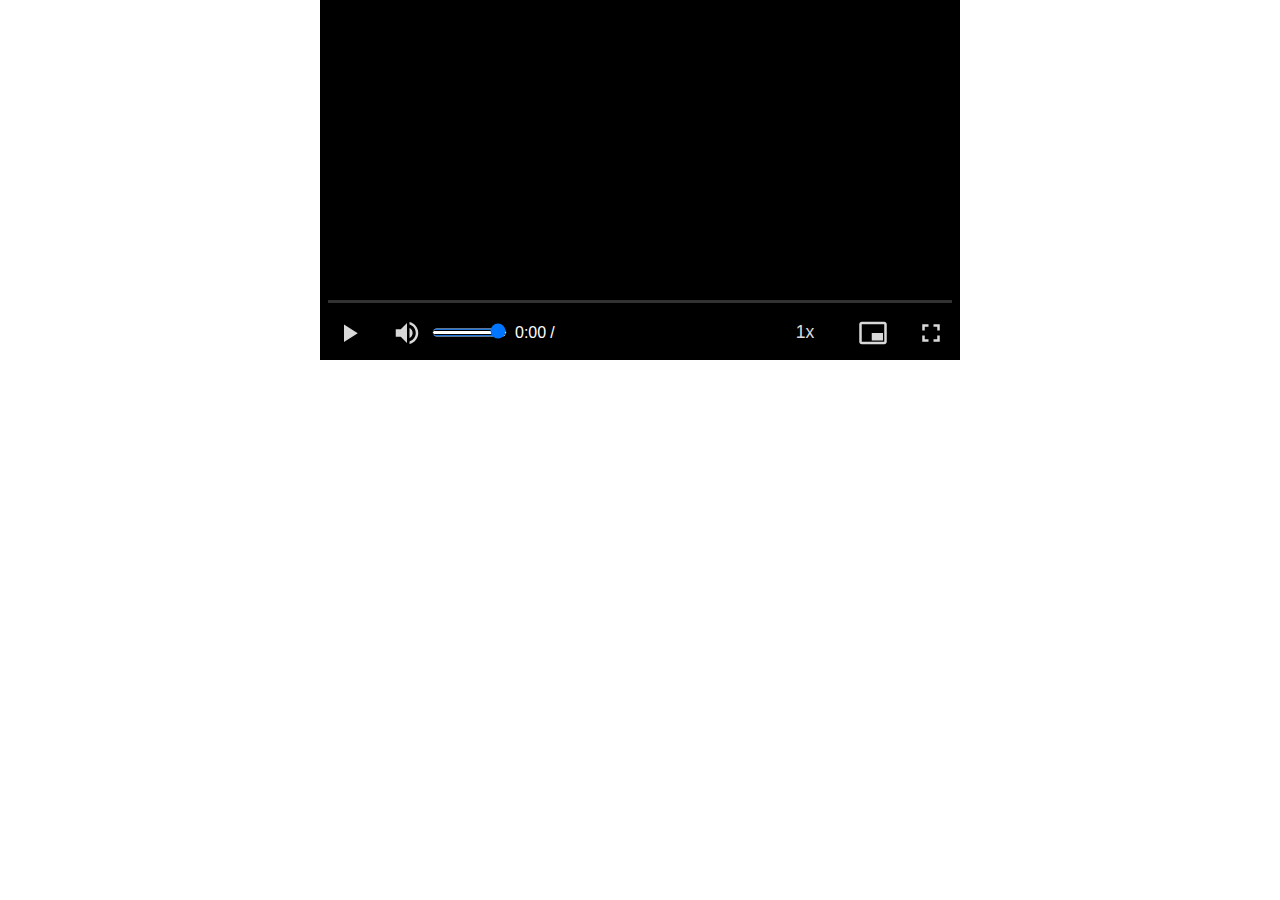
<file: src/static/video_player.html>
<!DOCTYPE html>
<html lang="en">
<head>
  <meta charset="UTF-8">
  <meta http-equiv="X-UA-Compatible" content="IE=edge">
  <meta name="viewport" content="width=device-width, initial-scale=1.0">
  <title>Document</title>
  <link rel="stylesheet" href="video_player_style.css">
  <script src="video_player_script.js" defer></script>
  <!-- <script src="https://cdn.jsdelivr.net/npm/hls.js@latest/dist/hls.min.js.map" type="text/json"></script> -->
</head>
<body>
  <div class="video-container paused" data-volume-level="high">
    <img class="thumbnail-img">
    <div class="video-controls-container">
      <div class="timeline-container">
        <div class="timeline">
          <img class="preview-img">
          <div class="thumb-indicator"></div>
        </div>
      </div>
      <div class="controls">
        <button class="play-pause-btn">
          <svg class="play-icon" viewBox="0 0 24 24">
            <path fill="currentColor" d="M8,5.14V19.14L19,12.14L8,5.14Z" />
          </svg>
          <svg class="pause-icon" viewBox="0 0 24 24">
            <path fill="currentColor" d="M14,19H18V5H14M6,19H10V5H6V19Z" />
          </svg>
        </button>
        <div class="volume-container">
          <button class="mute-btn">
            <svg class="volume-high-icon" viewBox="0 0 24 24">
              <path fill="currentColor" d="M14,3.23V5.29C16.89,6.15 19,8.83 19,12C19,15.17 16.89,17.84 14,18.7V20.77C18,19.86 21,16.28 21,12C21,7.72 18,4.14 14,3.23M16.5,12C16.5,10.23 15.5,8.71 14,7.97V16C15.5,15.29 16.5,13.76 16.5,12M3,9V15H7L12,20V4L7,9H3Z" />
            </svg>
            <svg class="volume-low-icon" viewBox="0 0 24 24">
              <path fill="currentColor" d="M5,9V15H9L14,20V4L9,9M18.5,12C18.5,10.23 17.5,8.71 16,7.97V16C17.5,15.29 18.5,13.76 18.5,12Z" />
            </svg>
            <svg class="volume-muted-icon" viewBox="0 0 24 24">
              <path fill="currentColor" d="M12,4L9.91,6.09L12,8.18M4.27,3L3,4.27L7.73,9H3V15H7L12,20V13.27L16.25,17.53C15.58,18.04 14.83,18.46 14,18.7V20.77C15.38,20.45 16.63,19.82 17.68,18.96L19.73,21L21,19.73L12,10.73M19,12C19,12.94 18.8,13.82 18.46,14.64L19.97,16.15C20.62,14.91 21,13.5 21,12C21,7.72 18,4.14 14,3.23V5.29C16.89,6.15 19,8.83 19,12M16.5,12C16.5,10.23 15.5,8.71 14,7.97V10.18L16.45,12.63C16.5,12.43 16.5,12.21 16.5,12Z" />
            </svg>
          </button>
          <input class="volume-slider" type="range" min="0" max="1" step="any" value="1">
        </div>
        <div class="duration-container">
          <div class="current-time">0:00</div>
          /
          <div class="total-time"></div>
        </div>
        <button class="captions-btn" style="display: none;">
          <svg viewBox="0 0 24 24">
            <path fill="currentColor" d="M18,11H16.5V10.5H14.5V13.5H16.5V13H18V14A1,1 0 0,1 17,15H14A1,1 0 0,1 13,14V10A1,1 0 0,1 14,9H17A1,1 0 0,1 18,10M11,11H9.5V10.5H7.5V13.5H9.5V13H11V14A1,1 0 0,1 10,15H7A1,1 0 0,1 6,14V10A1,1 0 0,1 7,9H10A1,1 0 0,1 11,10M19,4H5C3.89,4 3,4.89 3,6V18A2,2 0 0,0 5,20H19A2,2 0 0,0 21,18V6C21,4.89 20.1,4 19,4Z" />
          </svg>
        </button>
        <button class="speed-btn wide-btn">
          1x
        </button>
        <button class="mini-player-btn">
          <svg viewBox="0 0 24 24">
            <path fill="currentColor" d="M21 3H3c-1.1 0-2 .9-2 2v14c0 1.1.9 2 2 2h18c1.1 0 2-.9 2-2V5c0-1.1-.9-2-2-2zm0 16H3V5h18v14zm-10-7h9v6h-9z"/>
          </svg>
        </button>
        <button class="full-screen-btn">
          <svg class="open" viewBox="0 0 24 24">
            <path fill="currentColor" d="M7 14H5v5h5v-2H7v-3zm-2-4h2V7h3V5H5v5zm12 7h-3v2h5v-5h-2v3zM14 5v2h3v3h2V5h-5z"/>
          </svg>
          <svg class="close" viewBox="0 0 24 24">
            <path fill="currentColor" d="M5 16h3v3h2v-5H5v2zm3-8H5v2h5V5H8v3zm6 11h2v-3h3v-2h-5v5zm2-11V5h-2v5h5V8h-3z"/>
          </svg>
        </button>
      </div>
    </div>
    <video id="video" muted ></video>
  </div>
</body>
</html>
</file>
<file: src/static/video_player_style.css>
*, *::before, *::after {
  box-sizing: border-box;
}

@-moz-document url-prefix() {
  input[type=range] {
      background-color: transparent;
  }
}


body {
  margin: 0;
}

.video-container {
  position: relative;
  width: 640px;
  height: 360px;
  display: flex;
  justify-content: center;
  margin-inline: auto;
  background-color: black;
}

.video-container.theater,
.video-container.full-screen {
  max-width: initial;
  width: 100%;
}

.video-container.theater {
  max-height: 90vh;
}

.video-container.full-screen {
  max-height: 100vh;
}

video {
  width: 100%;
}

.video-controls-container {
  position: absolute;
  bottom: 0;
  left: 0;
  right: 0;
  color: white;
  z-index: 100;
  opacity: 0;
  transition: opacity 150ms ease-in-out;
}

.video-controls-container::before {
  content: "";
  position: absolute;
  bottom: 0;
  background: linear-gradient(to top, rgba(0, 0, 0, .75), transparent);
  width: 100%;
  aspect-ratio: 6 / 1;
  z-index: -1;
  pointer-events: none;
}

.video-container:hover .video-controls-container,
.video-container:focus-within .video-controls-container,
.video-container.paused .video-controls-container {
  opacity: 1;
}

.video-controls-container .controls {
  display: flex;
  gap: .5rem;
  padding: .25rem;
  align-items: center;
}

.video-controls-container .controls button {
  background: none;
  border: none;
  color: inherit;
  padding: 0;
  margin-left: 10px;
  margin-right: 10px;
  height: 30px;
  width: 30px;
  font-size: 1.1rem;
  cursor: pointer;
  opacity: .85;
  transition: opacity 150ms ease-in-out;
}

.video-controls-container .controls button:hover {
  opacity: 1;
}

.video-container.paused .pause-icon {
  display: none;
}

.video-container:not(.paused) .play-icon {
  display: none;
}

.video-container.theater .tall {
  display: none;
}

.video-container:not(.theater) .wide {
  display: none;
}

.video-container.full-screen .open {
  display: none;
}

.video-container:not(.full-screen) .close {
  display: none;
}

.volume-high-icon,
.volume-low-icon,
.volume-muted-icon {
  display: none;
}

.video-container[data-volume-level="high"] .volume-high-icon {
  display: block;
}

.video-container[data-volume-level="low"] .volume-low-icon {
  display: block;
}

.video-container[data-volume-level="muted"] .volume-muted-icon {
  display: block;
}

.volume-container {
  display: flex;
  align-items: center;
}

/* .volume-slider {
  width: 0;
  transform-origin: left;
  transform: scaleX(0);
  transition: width 150ms ease-in-out, transform 150ms ease-in-out;
}

.volume-container:hover .volume-slider,
.volume-slider:focus-within {
  width: 100px;
  transform: scaleX(1);
} */

/* Added styling for slider */
input[type=range] {
  height: 27px;
  margin: 10px 0;
  width: 75px;
}
input[type=range]:focus {
  outline: none;
}
input[type=range]::-webkit-slider-runnable-track {
  width: 100%;
  height: 5px;
  cursor: pointer;
  box-shadow: 0px 0px 0px #000000;
  background: #ffffffff;
  border-radius: 4px;
  border: 1px solid #000000;
}
input[type=range]::-webkit-slider-thumb {
  box-shadow: 0px 0px 0px #000000;
  border: 1px solid #000000;
  height: 20px;
  width: 20px;
  border-radius: 10px;
  background: #ffffffff;
  cursor: pointer;
  -webkit-appearance: none;
  margin-top: -8.5px;
}
input[type=range]:focus::-webkit-slider-runnable-track {
  background: #FFFFFF;
}
input[type=range]::-moz-range-track {
  width: 100%;
  height: 5px;
  cursor: pointer;
  box-shadow: 0px 0px 0px #000000;
  background: #FFFFFF;
  border-radius: 4px;
  border: 1px solid #000000;
}
input[type=range]::-moz-range-thumb {
  box-shadow: 0px 0px 0px #000000;
  border: 1px solid #000000;
  height: 20px;
  width: 20px;
  border-radius: 10px;
  background: #FFFFFF;
  cursor: pointer;
}
input[type=range]::-ms-track {
  width: 100%;
  height: 5px;
  cursor: pointer;
  background: transparent;
  border-color: transparent;
  color: transparent;
}
input[type=range]::-ms-fill-lower {
  background: #ffffff00;
  border: 1px solid #000000;
  border-radius: 8px;
  box-shadow: 0px 0px 0px #000000;
}
input[type=range]::-ms-fill-upper {
  background: #ffffff00;
  border: 1px solid #000000;
  border-radius: 8px;
  box-shadow: 0px 0px 0px #000000;
}
input[type=range]::-ms-thumb {
  margin-top: 1px;
  box-shadow: 0px 0px 0px #000000;
  border: 1px solid #000000;
  height: 20px;
  width: 20px;
  border-radius: 10px;
  background: #FFFFFF;
  cursor: pointer;
}
input[type=range]:focus::-ms-fill-lower {
  background: #FFFFFF;
}
input[type=range]:focus::-ms-fill-upper {
  background: #FFFFFF;
}
/* End of styling for slider */

.duration-container {
  font-family: "Helvetica";
  display: flex;
  align-items: center;
  gap: .25rem;
  flex-grow: 1;
}

.video-container.captions .captions-btn {
  border-bottom: 3px solid red;
}

.video-controls-container .controls button.wide-btn {
  width: 50px;
}

.timeline-container {
  height: 7px;
  margin-inline: .5rem;
  cursor: pointer;
  display: flex;
  align-items: center;
}

.timeline {
  background-color: rgba(100, 100, 100, .5);
  height: 3px;
  width: 100%;
  position: relative
}

.timeline::before {
  content: "";
  position: absolute;
  left: 0;
  top: 0;
  bottom: 0;
  right: calc(100% - var(--preview-position) * 100%);
  background-color: rgb(150, 150, 150);
  display: none;
}

.timeline::after {
  content: "";
  position: absolute;
  left: 0;
  top: 0;
  bottom: 0;
  right: calc(100% - var(--progress-position) * 100%);
  background-color: red;
}

.timeline .thumb-indicator {
  --scale: 0;
  position: absolute;
  transform: translateX(-50%) scale(var(--scale));
  height: 200%;
  top: -50%;
  left: calc(var(--progress-position) * 100%);
  background-color: red;
  border-radius: 50%;
  transition: transform 150ms ease-in-out;
  aspect-ratio: 1 / 1;
}

.timeline .preview-img {
  position: absolute;
  height: 80px;
  aspect-ratio: 16 / 9;
  top: -1rem;
  transform: translate(-50%, -100%);
  left: calc(var(--preview-position) * 100%);
  border-radius: .25rem;
  border: 2px solid white;
  display: none;
}

.thumbnail-img {
  position: absolute;
  top: 0;
  left: 0;
  right: 0;
  bottom: 0;
  width: 100%;
  height: 100%;
  display: none;
}

/* .video-container.scrubbing .thumbnail-img {
  display: block;
}

.video-container.scrubbing .preview-img,
.timeline-container:hover .preview-img {
  display: block;
} */

.video-container.scrubbing .timeline::before,
.timeline-container:hover .timeline::before {
  display: block;
}

.video-container.scrubbing .thumb-indicator,
.timeline-container:hover .thumb-indicator {
  --scale: 1;
}

.video-container.scrubbing .timeline,
.timeline-container:hover .timeline {
  height: 100%;
}
</file>
